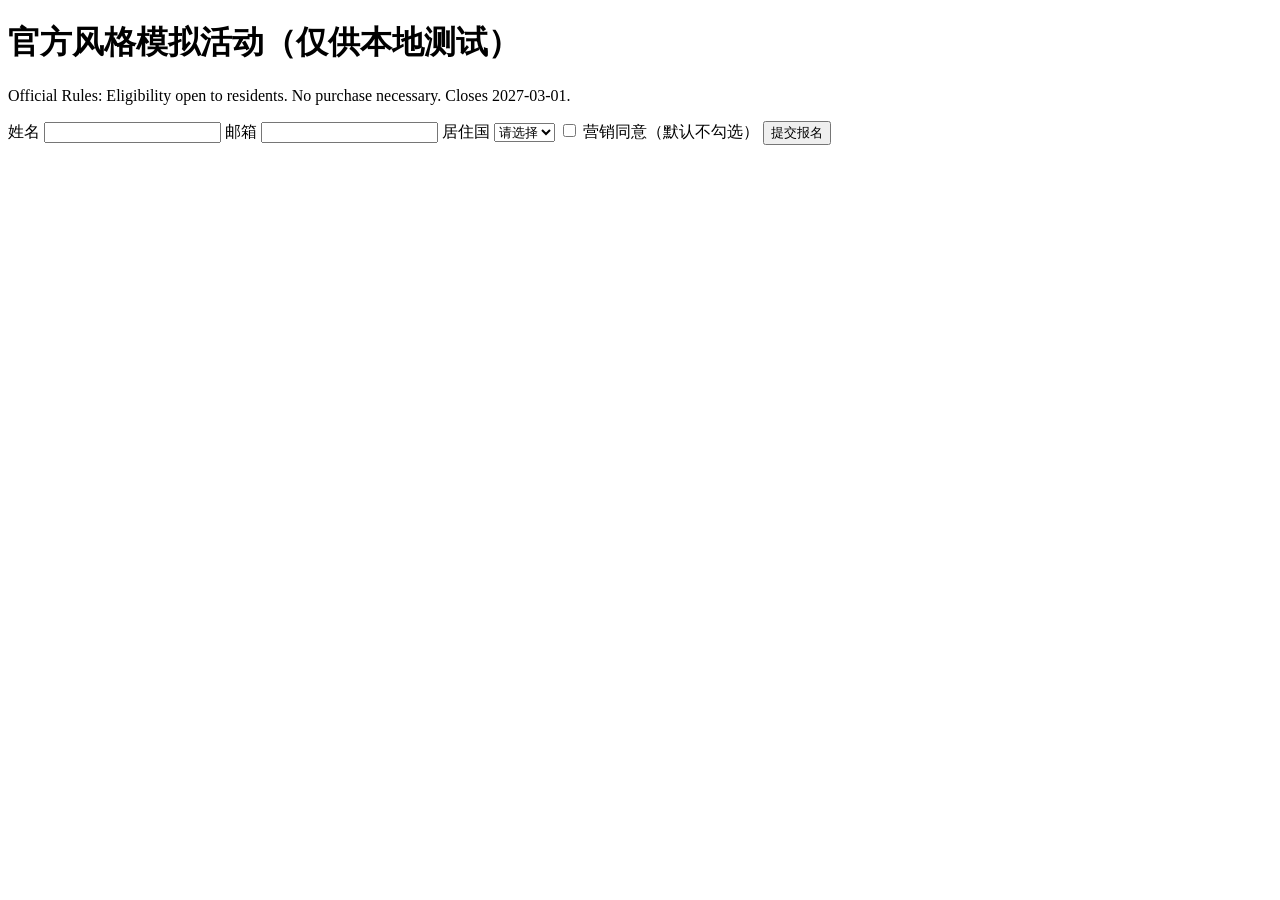
<file: fixtures/mock_campaign_site/index.html>
<!DOCTYPE html>
<html lang="zh-CN">
<head>
  <meta charset="utf-8" />
  <title>模拟抽奖报名（FlightHunter Test）</title>
</head>
<body>
  <h1>官方风格模拟活动（仅供本地测试）</h1>
  <p>Official Rules: Eligibility open to residents. No purchase necessary. Closes 2027-03-01.</p>
  <form id="entry" method="post" action="/submit">
    <label>姓名 <input name="full_name" id="full_name" /></label>
    <label>邮箱 <input name="email" id="email" type="email" /></label>
    <label>居住国
      <select name="country" id="country">
        <option value="">请选择</option>
        <option value="CN">CN</option>
        <option value="US">US</option>
      </select>
    </label>
    <label><input type="checkbox" name="marketing" id="marketing" /> 营销同意（默认不勾选）</label>
    <button type="submit" id="submit_btn">提交报名</button>
  </form>
  <div id="receipt" hidden>
    <h2>报名回执</h2>
    <p>确认编号: <span id="receipt_code"></span></p>
  </div>
  <script>
    document.getElementById('entry').addEventListener('submit', function (e) {
      e.preventDefault();
      var code = 'DEMO-' + Math.random().toString(36).slice(2, 10).toUpperCase();
      document.getElementById('receipt_code').textContent = code;
      document.getElementById('receipt').hidden = false;
    });
  </script>
</body>
</html>
</file>
